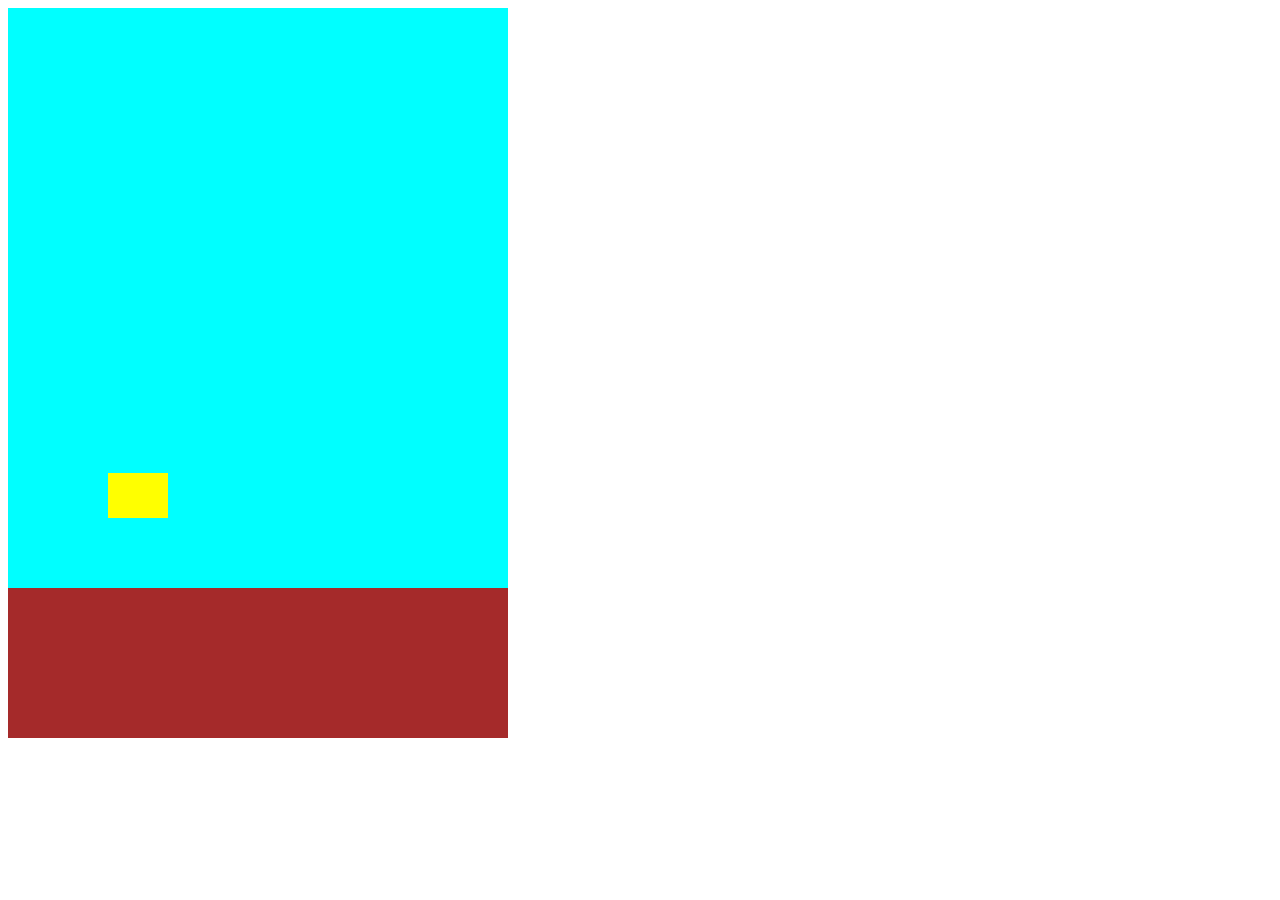
<file: public/flappy/index.html>
<!DOCTYPE html>
<html lang="en" dir="ltr">
  <head>
    <meta charset="utf-8">
    <title>Steve's Epic Game</title>
    <link rel='stylesheet' href="style.css"/>
    <script src="script.js" charset="utf-8"></script>
  </head>

    <div class="game-container">
        <div class="sky">
            <div class="bird"></div>
        </div>
        <div class="ground"></div>
    </div>

    </body>
</html>>
</file>
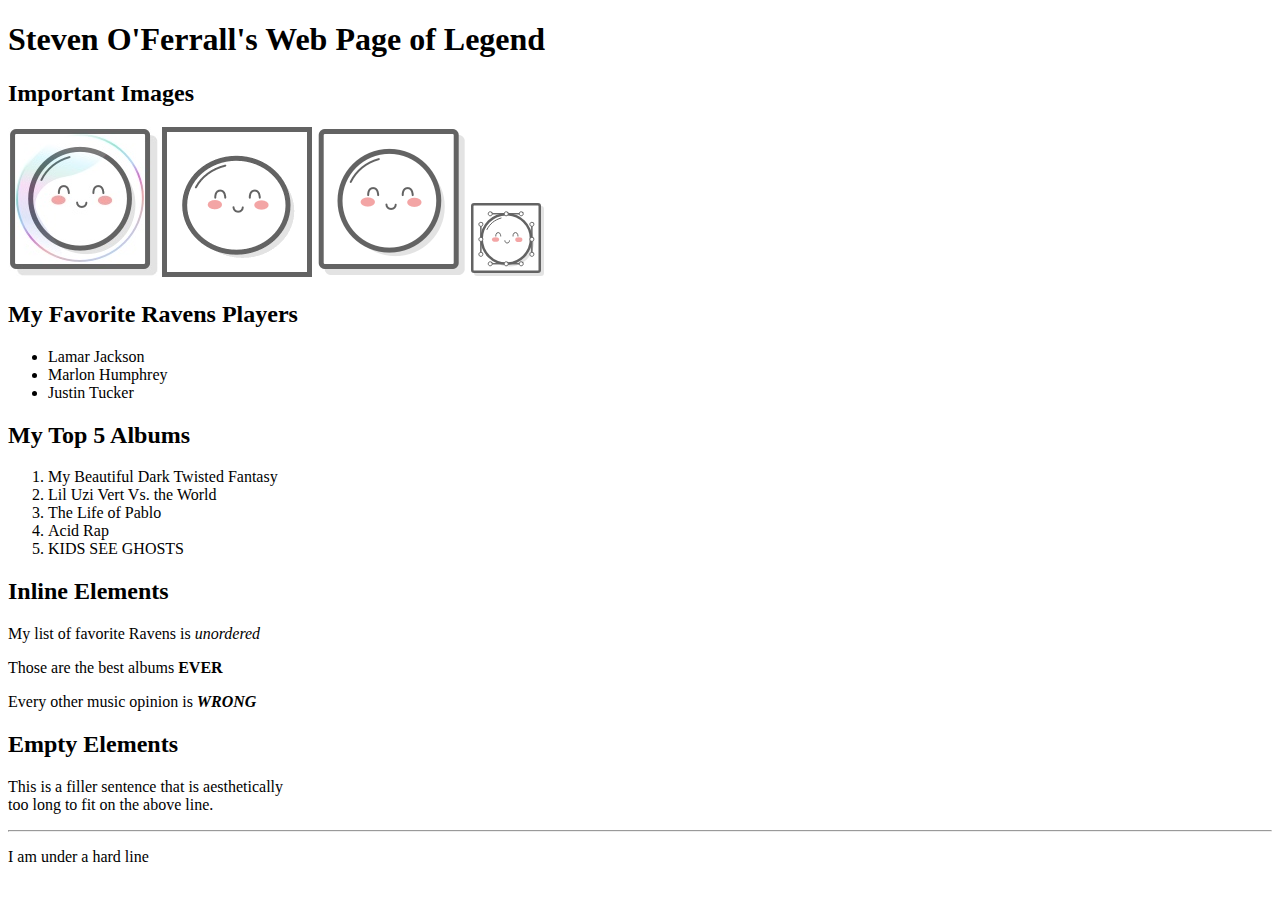
<file: public/labs/lab_1/index.html>
<!DOCTYPE html>
<html>

    <head>
        <title> Steve's Epic Page</title>
    </head>
    <body>
        <h1>Steven O'Ferrall's Web Page of Legend </h1>
        <h2> Important Images </h2>
        <img src='mochi.jpg'/>
        <img src='mochi.gif'/>
        <img src='mochi.png'/>
        <img src='mochi.svg'/>
        <h2> My Favorite Ravens Players </h2>
        <ul>
            <li> Lamar Jackson </li>
            <li> Marlon Humphrey </li>
            <li> Justin Tucker </li>
        </ul>
        <h2> My Top 5 Albums </h2>
        <ol>
            <li> My Beautiful Dark Twisted Fantasy </li>
            <li> Lil Uzi Vert Vs. the World </li>
            <li> The Life of Pablo </li>
            <li> Acid Rap </li>
            <li> KIDS SEE GHOSTS </li>
        </ol>
        <h2>Inline Elements</h2>
        <p>My list of favorite Ravens is <em>unordered</em></p>
        <p>Those are the best albums <strong>EVER</strong></p>
        <p>Every other music opinion is <em><strong>WRONG</strong></em></p>
        <h2>Empty Elements</h2>
        <p>This is a filler sentence that is aesthetically <br/> too long to fit on the above line.</p>
        <hr>
        <p>I am under a hard line</p>
    </body>

</html>
</file>
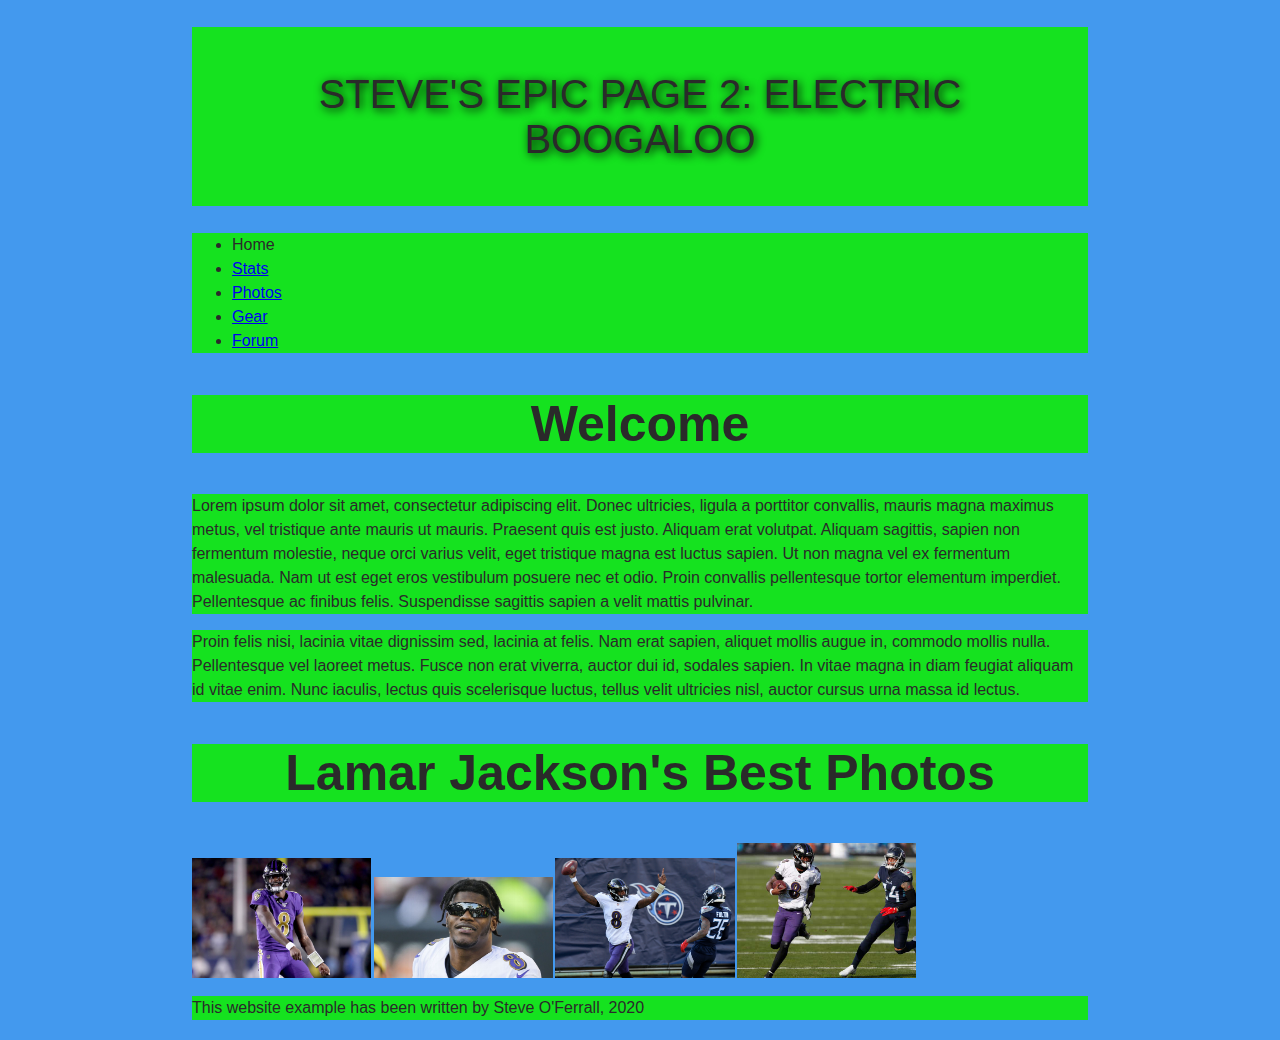
<file: public/labs/lab_2/index.html>
<!DOCTYPE html>
<html lang="en">
  <head>
    <meta charset="utf-8">
    <title>Steve's Epic Page 2</title>
    <!--<link href="https://fonts.googleapis.com/css?family=Roboto+Condensed:300|Cinzel+Decorative:700" rel="stylesheet"> -->
    <link rel='stylesheet' href="style.css"/>
    <!--[if lt IE 9]>
      <script src="//html5shiv.googlecode.com/svn/trunk/html5.js"></script>
    <![endif]-->
  </head>

  <body>

      <h1>Steve's Epic Page 2: Electric Boogaloo</h1>
      


      <ul>
        <li><span>Home</span></li>
        <li><a href="#">Stats</a></li>
        <li><a href="#">Photos</a></li>
        <li><a href="#">Gear</a></li>
        <li><a href="#">Forum</a></li>
      </ul>
      <h2>Welcome</h2>
      <p>Lorem ipsum dolor sit amet, consectetur adipiscing elit. Donec ultricies, ligula a porttitor convallis, mauris magna maximus metus, vel tristique ante mauris ut mauris. 
       Praesent quis est justo. Aliquam erat volutpat. Aliquam sagittis, sapien non fermentum molestie, neque orci varius velit, eget tristique magna est luctus sapien.
        Ut non magna vel ex fermentum malesuada. Nam ut est eget eros vestibulum posuere nec et odio. Proin convallis pellentesque tortor elementum imperdiet. Pellentesque ac finibus felis. 
        Suspendisse sagittis sapien a velit mattis pulvinar. </p>
      <p>Proin felis nisi, lacinia vitae dignissim sed, lacinia at felis. Nam erat sapien, aliquet mollis augue in, commodo mollis nulla. 
        Pellentesque vel laoreet metus. Fusce non erat viverra, auctor dui id, sodales sapien. In vitae magna in diam feugiat aliquam id vitae enim. Nunc iaculis, 
        lectus quis scelerisque luctus, tellus velit ultricies nisl, auctor cursus urna massa id lectus.</p>

      <h2>Lamar Jackson's Best Photos</h2>

      <img src='lamar_1.jpg'/>
      <img src='lamar_2.jpg'/>
      <img src='lamar_3.jpg'/>
      <img src='lamar_4.jpg'/>


      <p>This website example has been written by Steve O'Ferrall, 2020</p>


  </body>
</html>
</file>
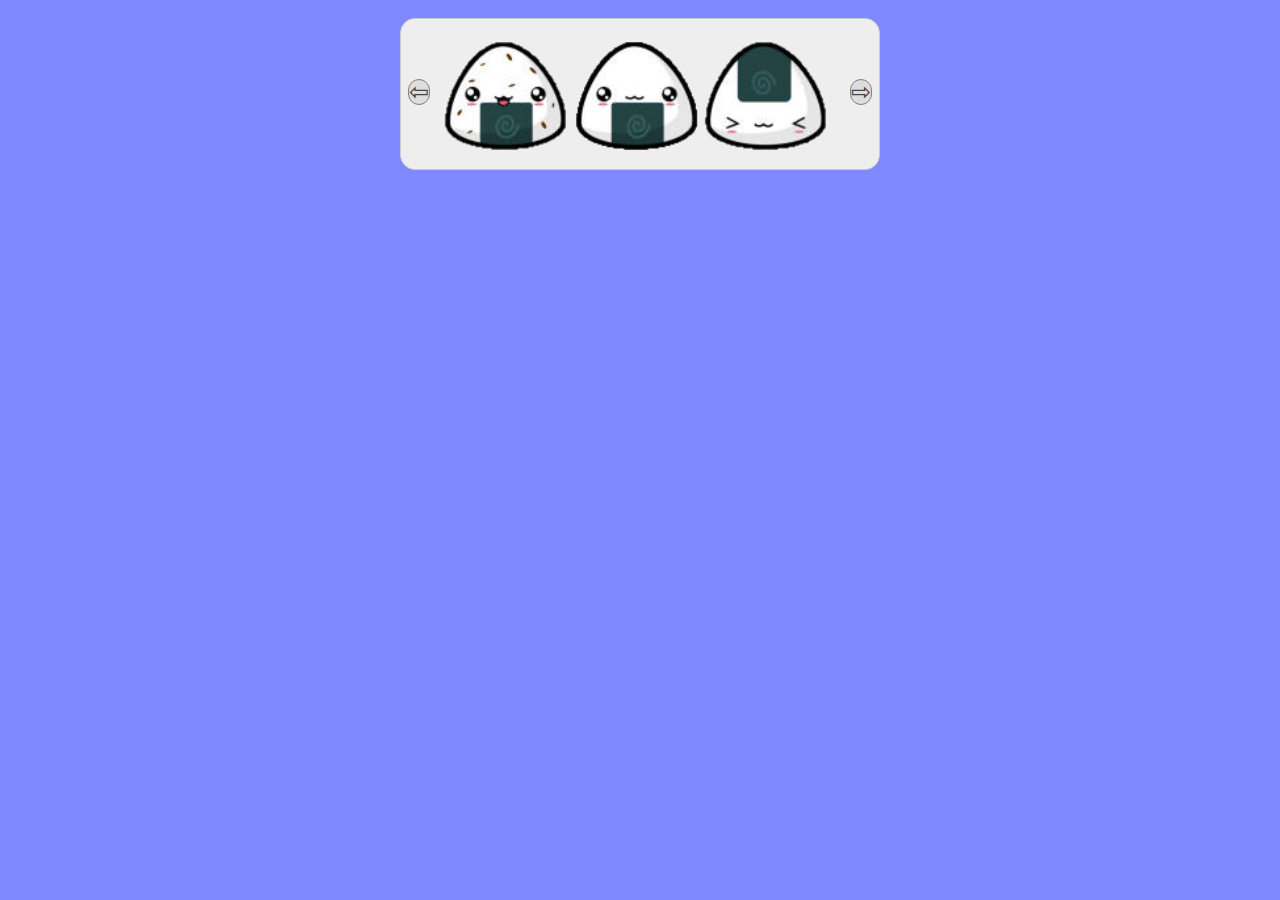
<file: public/labs/lab_3/index.html>
<!-- Write an index.html file -->
<!-- Include your stylesheet in the head -->

<!DOCTYPE html>
<html lang="en">
  
    <head>
        <meta charset="utf-8">
        <title>Steve's Epic Page 3</title>
        <link rel='stylesheet' href="styles.css"/>
    </head>




 

    <body>

        <div id="carousel" class="carousel">
            <button class="arrow prev">⇦</button>

            <div class="gallery">
                <ul class="images">
                    <li><img src="images/onigiri_1.png"></li>
                    <li><img src="images/onigiri_2.png"></li>
                    <li><img src="images/onigiri_3.png"></li>
                    <li><img src="images/onigiri_4.png"></li>
                </ul>
            </div>
            <button class="arrow next">⇨</button>
          </div>
        <script src="script.js"></script>
    </body>

</html>
<!-- Include your script.js right before the </body> tag -->
<!-- Make a carousel of four mochi images that cycle, based on the readings from javascript.info -->
</file>
<file: public/flappy/style.css>
.game-container {
    width: 500px;
    height: 730px;
    position: absolute;
}

.sky {
    background-color: aqua;
    width: 500px;
    height: 730px;
    position: absolute;
}

.ground {
    background-color: brown;
    width: 500px;
    height: 150px;
    position: absolute;
    top: 580px;
}

.bird {
    background-color: yellow;
    height: 45px;
    width: 60px;
    position: absolute;
}
</file>
<file: public/labs/lab_2/style.css>
/* || General setup */

html, body {
  margin: 0;
  padding: 0;
}

html {
  font-size: 10px;

}

body {
  width: 70%;
  min-width: 800px;
  margin: 20px auto;
  background-color: #4399ee;
}

/* || typography */

h1, h2, h3 {
  font-family: 'Audiowide', sans-serif;
  color: #2a2a2a;
}

p, input, li {
  font-family: 'Audiowide', sans-serif;
  color: #2a2a2a;
}

h1 {
  font-size: 4rem;
  text-align: center;
  text-shadow: 2px 2px 10px black;
  font-weight: 100;
  padding: 5%;
  border: 5% #164b01;
}

h2 {
  font-size: 5rem;
  text-align: center;
  font-weight: 900;
  border: 5% #164b01;
}

h3 {
  font-size: 2.2rem;
  border: 5% #164b01;
}

p, li {
  font-size: 1.6rem;
  line-height: 1.5;
  border: 5% #164b01;
}

/* || header layout */

.header {
  margin-bottom: 50px;
  display: flex;
  flex-flow: row wrap;
  padding: 10%;
  border: 5% #164b01;
}

body > * {
  background-color: rgb(21, 226, 31);
  border: 5% #164b01;
  
}

img {
  width: 20%;
  height: auto;
}

.main, .header, nav, .article, .aside, .footer, section {
  background-color: rgba(0, 17, 255, 0.5);
  padding: 5%;
}

h1 {
  flex: 5;
  text-transform: uppercase;
  border: 5% #164b01;
}

.header img {
  display: block;
  height: 60px;
  padding-top: 20.15px;
}

nav {
  height: 50px;
  flex: 100%;
  display: flex;
}

nav ul {
  padding: 0;
  list-style-type: none;
  flex: 2;
  display: flex;
}

nav li {
  display: inline;
  text-align: center;
  flex: 1;
}

nav a, nav span {
  display: inline-block;
  font-size: 2rem;
  height: 3rem;
  line-height: 1.7;
  text-transform: uppercase;
  text-decoration: none;
  color: black;

}

/* || main layout */

.main {
  display: flex;
}

.article, .section {
  flex: 4;
}

.aside {
  display: flex;
  flex-flow: row wrap;
  flex: 2;
}

.aside a {
  display: flex;
  flex-basis: 50%;
}

.aside img {
  width: 100%;
  height: auto;
}

.footer {
  margin-top: 10px;
}
</file>
<file: public/labs/lab_3/styles.css>
/* Add some css styles based on the tutorial at javascript.info: introduction to browser events
 https://javascript.info/introduction-browser-events */

 body {
    background-color: rgba(0, 17, 255, 0.5);
    padding: 10px;
  }
  
  ul {
    height: 130px;
    width: 9999px;
    margin: 0;
    padding: 0;
    list-style: none;
    font-size: 0;
  }
  
  ul img {
    width: 130px;
    height: 130px;
    display: block; 
  }
  
  ul li {
    display: inline-block; 
  }


  .carousel {
    position: relative;
    width: 398px;
    padding: 10px 40px;
    border: 1px solid #CCC;
    border-radius: 15px;
    background: #eee;
    margin-left: auto;
    margin-right: auto;
    display: block;
  }
  
  .carousel img {
    width: 130px;
    height: 130px;
    display: block;
  }
  
  .arrow {
    position: absolute;
    top: 60px;
    padding: 0;
    background: #ddd;
    border-radius: 15px;
    border: 1px solid gray;
    font-size: 24px;
    line-height: 24px;
    color: #444;
    display: block;
  }
  
  .arrow:focus {
    outline: none;
  }
  
  .arrow:hover {
    background: #ccc;
    cursor: pointer;
  }
  
  .prev {
    left: 7px;
  }
  
  .next {
    right: 7px;
  }
  
  .gallery {
    width: 390px;
    overflow: hidden;
  }
  
  .gallery ul {
    height: 130px;
    width: 9999px;
    margin: 0;
    padding: 0;
    list-style: none;
    transition: margin-left 250ms;
    font-size: 0;
  }
  
  .gallery li {
    display: inline-block;
  }
</file>
